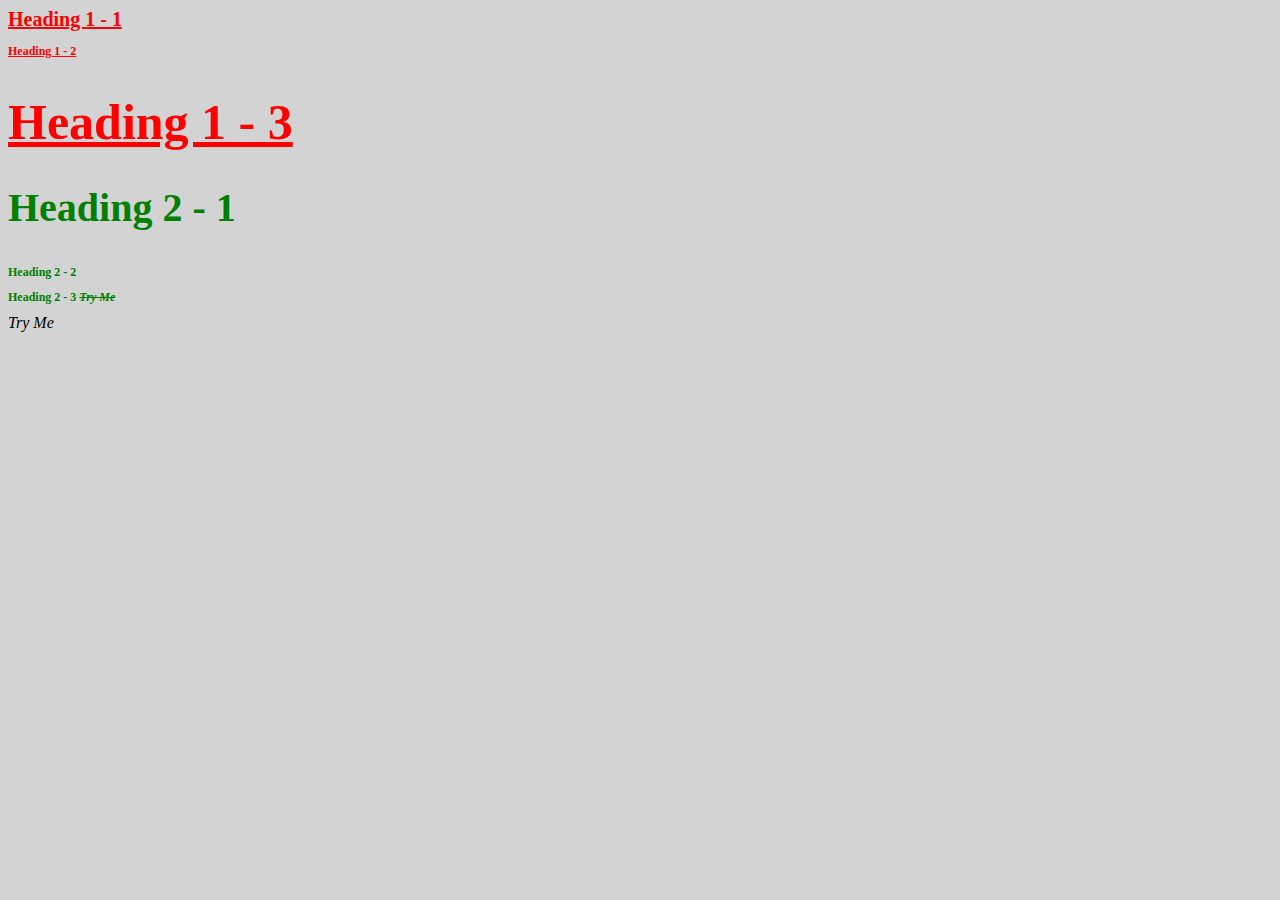
<file: stylish.html>
<html>
<head>
	<title>Stylish</title>
	<link rel="stylesheet" type="text/css" href="css/test.css">
	
</head>
<body>

<h1 id="first" class="small" style="font-size: 20px">Heading 1 - 1</h1>
<h1 class="small">Heading 1 - 2</h1>
<h1>Heading 1 - 3</h1>
<h2>Heading 2 - 1</h2>
<h2 class="small">Heading 2 - 2</h2>
<h2 class="small">Heading 2 - 3 <span>Try Me</span></h2>
<span>Try Me</span>

</body>
</html>
</file>
<file: css/test.css>
body{
	background-color: lightgrey;
}
H1{
	color: RED;
	font-size: 50px;
	text-decoration: UNDERLINE;
}
H2{
	font-size: 40PX;
	color: GREEN;	
}
#first{
	font-size: 58px
}
.small{
	font-size: 12px
}	
span{
	font-style: italic;
}
h2 span{
	text-decoration: line-through
}
}
</file>
